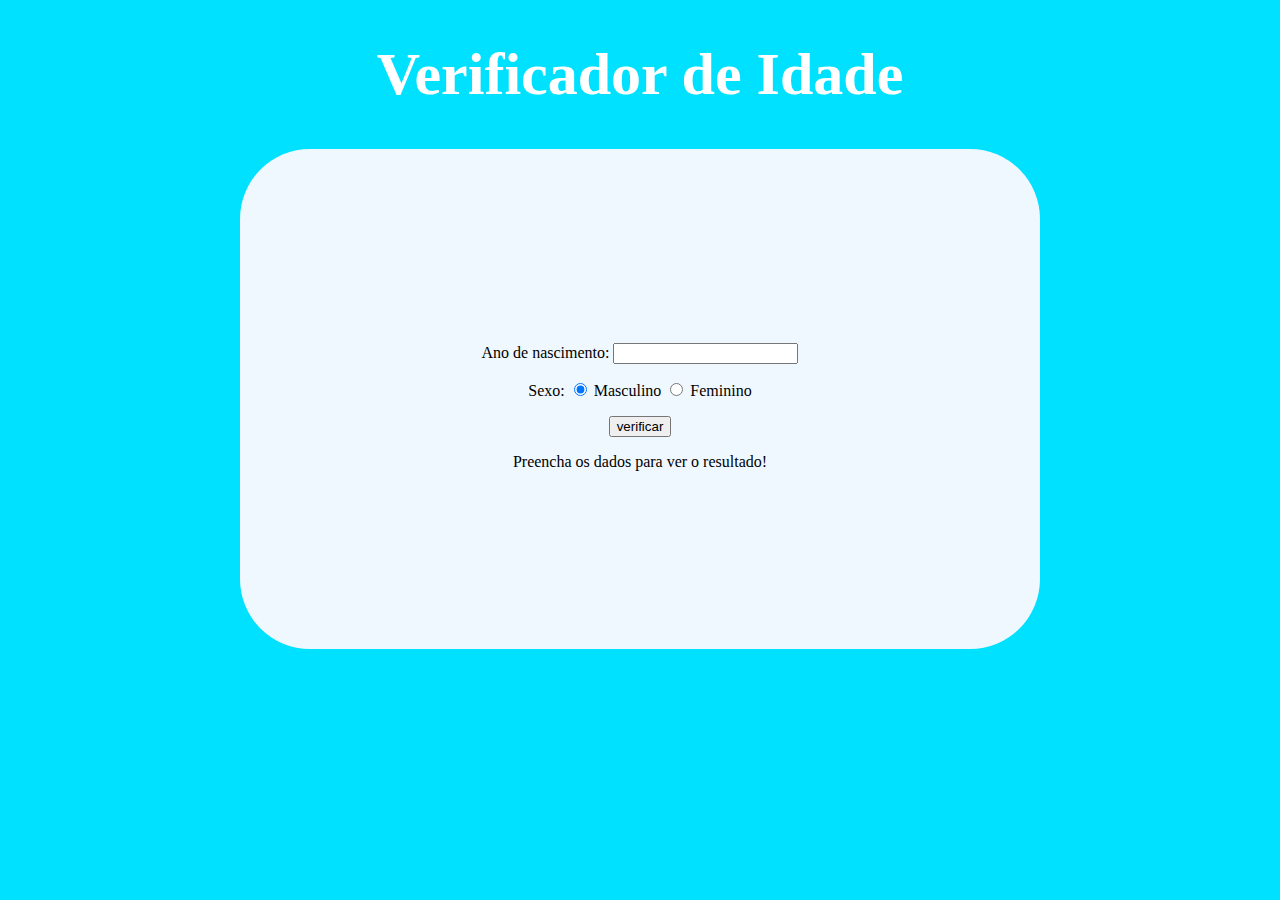
<file: index.html>
<!DOCTYPE html>
<html lang="pt-br">
  <head>
    <meta charset="UTF-8" />
    <meta http-equiv="X-UA-Compatible" content="IE=edge" />
    <meta name="viewport" content="width=device-width, initial-scale=1.0" />
    <link rel="stylesheet" href="index.css" />
    <script src="index.js"></script>
    <title>Verificador de Idade</title>
  </head>
  <body>
    <header id="cabecalho"><h1>Verificador de Idade</h1></header>

    <div id="geral">
      <section id="container">
        <div>
          <p>
            Ano de nascimento:
            <input
              type="number"
              name="anodeNascimento"
              id="anodeNascimento"
              min="1"
            />
          </p>
          <p>
            Sexo:
            <input type="radio" name="sexo" id="masculino" checked />
            <label for="Masculino">Masculino</label>
            <input type="radio" name="sexo" id="feminino" />
            <label for="Feminino">Feminino</label>
          </p>
          <p><input type="button" value="verificar" onclick="verificar()" /></p>
        </div>
        <div id="resultado">Preencha os dados para ver o resultado!</div>
      </section>
    </div>

    <footer></footer>
  </body>
</html>
</file>
<file: index.css>
body {
  background-color: rgb(0, 225, 255);
}

#cabecalho {
  text-align: center;
  color: white;
  font-size: 30px;
}

#container {
  background-color: aliceblue;
  height: 500px;
  width: 800px;
  display: flex;
  justify-content: center;
  flex-direction: column;
  text-align: center;
  border-radius: 70px;
}

#geral {
  display: flex;
  justify-content: center;
}

#foto {
  display: flex;
  justify-content: center;
  position: relative;
  top: 40px;
  left: 35%;
  width: 250px;
  height: 250px;
  border-radius: 50%;
}

#tenha {
  margin-top: 15px;
  font-size: 25px;
}
</file>
